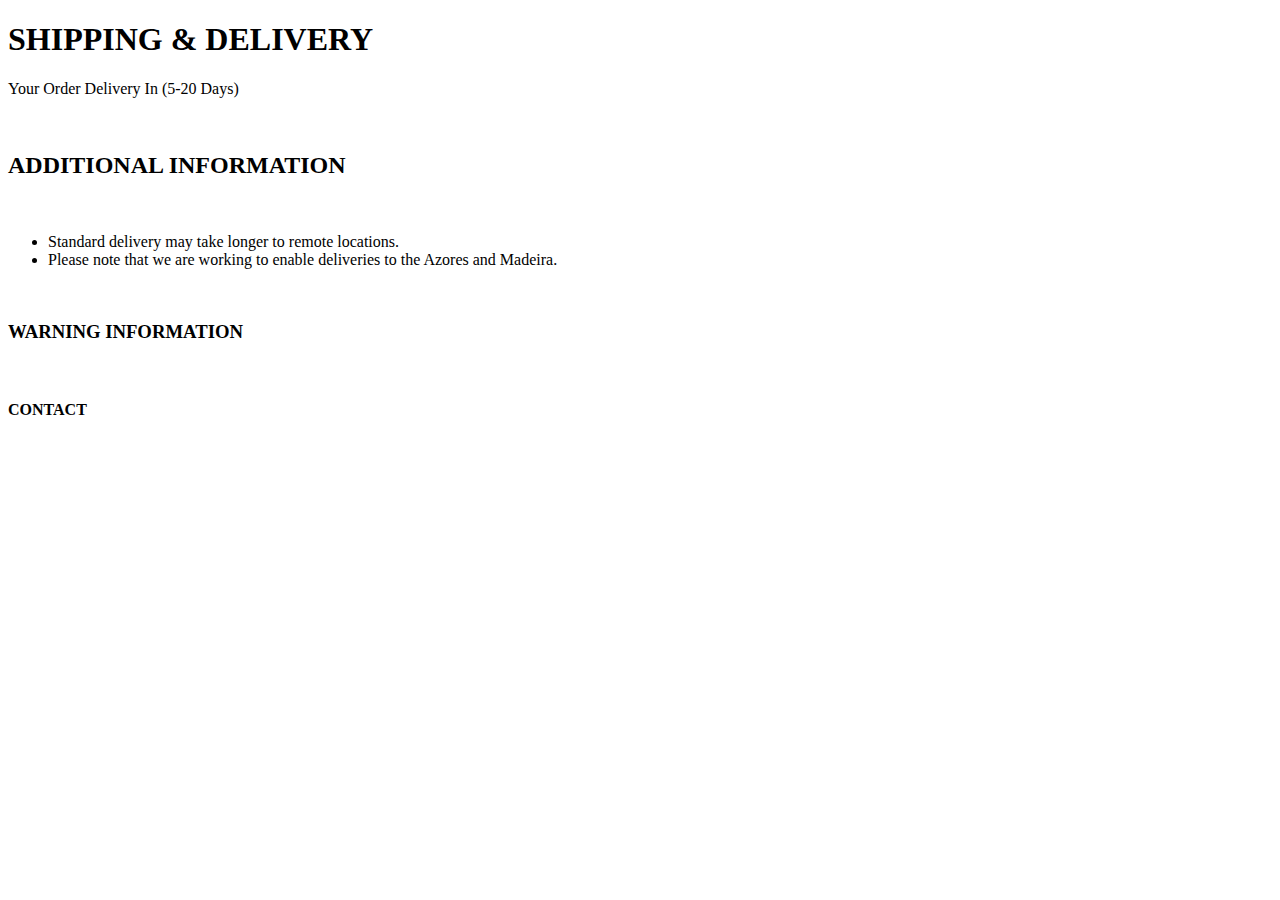
<file: Index.html>
<!DOCTYPE html>
<html lang="en">
<head>
    <meta charset="UTF-8">
    <meta name="viewport" content="width=device-width, initial-scale=1.0">
    <meta http-equiv="X-UA-Compatible" content="ie=edge">
    <link rel="stylesheet" href="style.css"/>
    <title>What Are Footwears Express Shipping Options?</title>
</head>
 
<body>  
    <h1>SHIPPING & DELIVERY</h1>
    <p>Your Order Delivery In (5-20 Days)</p>
<br>
    <h2>ADDITIONAL INFORMATION</h2>
<br>
    <ul>
    <li>Standard delivery may take longer to remote locations.</li>
    <li>Please note that we are working to enable deliveries to the Azores and Madeira.</li>
    </ul>
<br>
    <h3>WARNING INFORMATION</h3>
<br>
    <h4>CONTACT </h4>

</body>
</html>
</file>
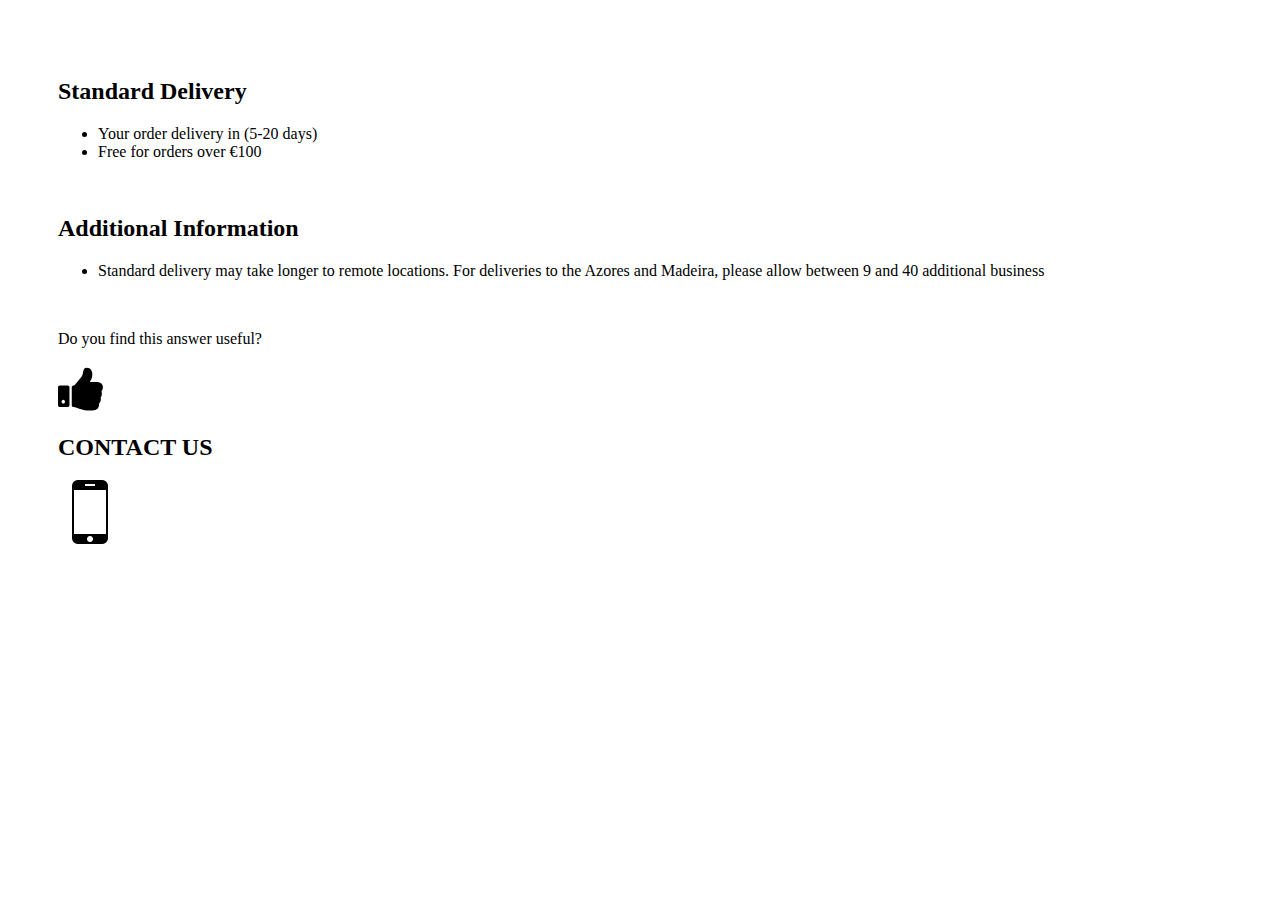
<file: index.html>
<!DOCTYPE html>
<html lang="en">
<head>
    <meta charset="UTF-8">
    <meta name="viewport" content="width=device-width, initial-scale=1.0">
    <meta http-equiv="X-UA-Compatible" content="ie=edge">
    <link rel="stylesheet" href="https://cdnjs.cloudflare.com/ajax/libs/font-awesome/4.7.0/css/font-awesome.min.css">
    <link rel="stylesheet" href="style.css"/>
    <title>What Are Footwears Express Shipping Options?</title>
</head>
<body>  
    
	<div class="row">
	    <div class="column" style="background-color:">
	        <h2>Standard Delivery</h2>
		    <ul class="b">
	        <li>Your order delivery in (5-20 days)</li>
		<li>Free for orders over €100</li>
	    </ul>
		    <br>
		<h2>Additional Information</h2>
		     <ul class="a">
		<li>Standard delivery may take longer to remote locations. For deliveries to the Azores and Madeira, please allow between 9 and 40 additional business</li>
	    </ul>
		     <br>
		<p>Do you find this answer useful?</p>
	             <i onclick="myFunction(this)" class="fa fa-thumbs-up"></i>
	             <br>
		<h2>CONTACT US</h2>
		    <img src="phone.png" width="64" height="64">
	    </div>

		<script src="script.js"></script>
	
</body>
</html>
</file>
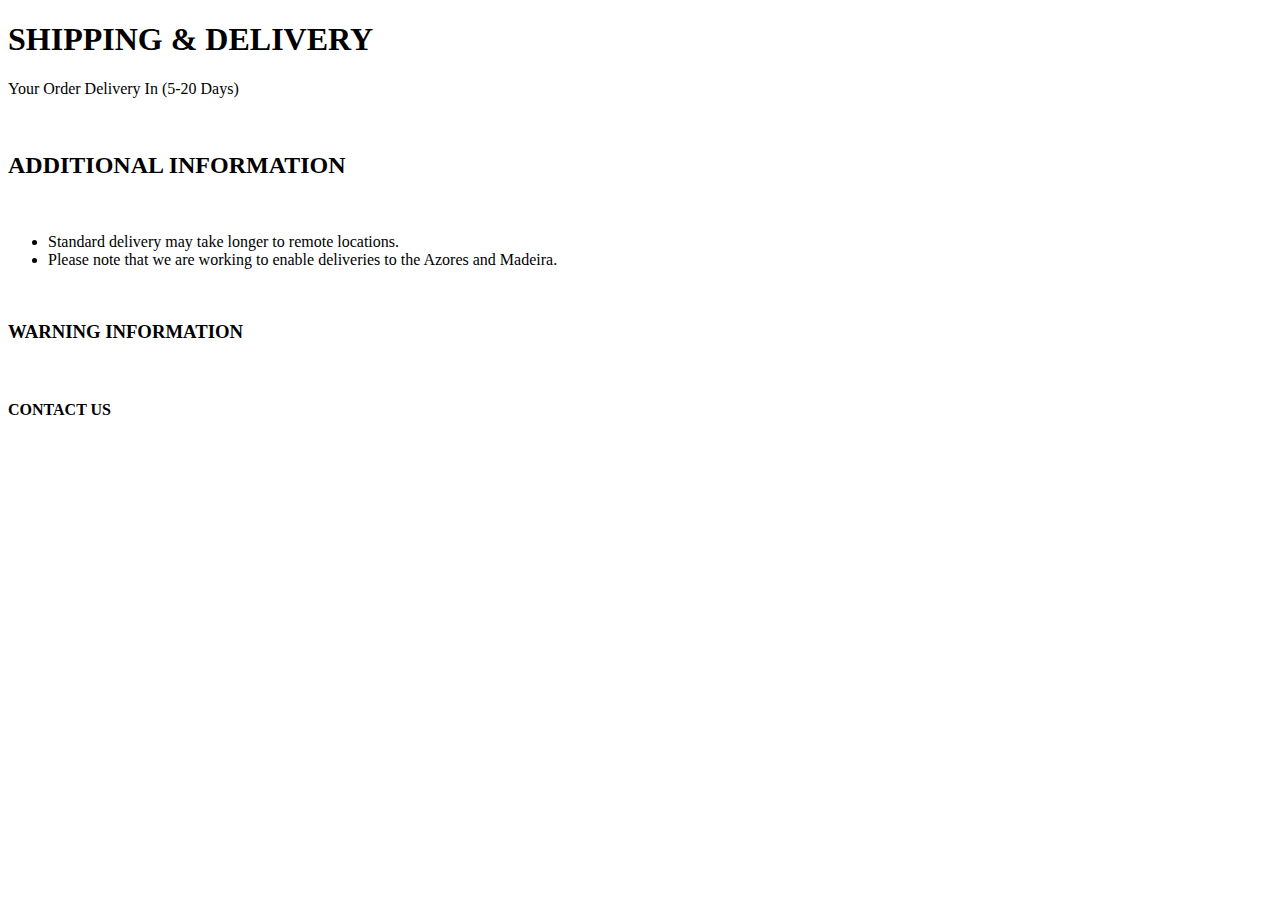
<file: shipping-delivery.html>
<!DOCTYPE html>
<html lang="en">
  <head>
    <meta charset="UTF-8">
    <meta name="viewport" content="width=device-width, initial-scale=1.0">
    <meta http-equiv="X-UA-Compatible" content="ie=edge">
    <link rel="stylesheet" href="style.css"/>
    <title>What Are Footwears Express Shipping Options?</title>
  </head>

  <body>  
    <h1>SHIPPING & DELIVERY</h1>
    <p>Your Order Delivery In (5-20 Days)</p>
<br>
    <h2>ADDITIONAL INFORMATION</h2>
<br>
    <ul>
    <li>Standard delivery may take longer to remote locations.</li>
    <li>Please note that we are working to enable deliveries to the Azores and Madeira.</li>
    </ul>
<br>
    <h3>WARNING INFORMATION</h3>
<br>
    <h4>CONTACT US</h4>
	  
    </body>
</html>
</file>
<file: style.css>
* {
  box-sizing: border-box;
}

.row {
    display: flex;
}

.column {
    flex: 50%;
    height: 300px;
    padding: 50px;
}

ul.b {
    list-style-position: outside;
}

ul.a {
  list-style-position: outside;
}

.fa {
    font-size: 50px;
    cursor: pointer;
    user-select: none;
}

.fa:hover {
    color: black;
}
</file>
